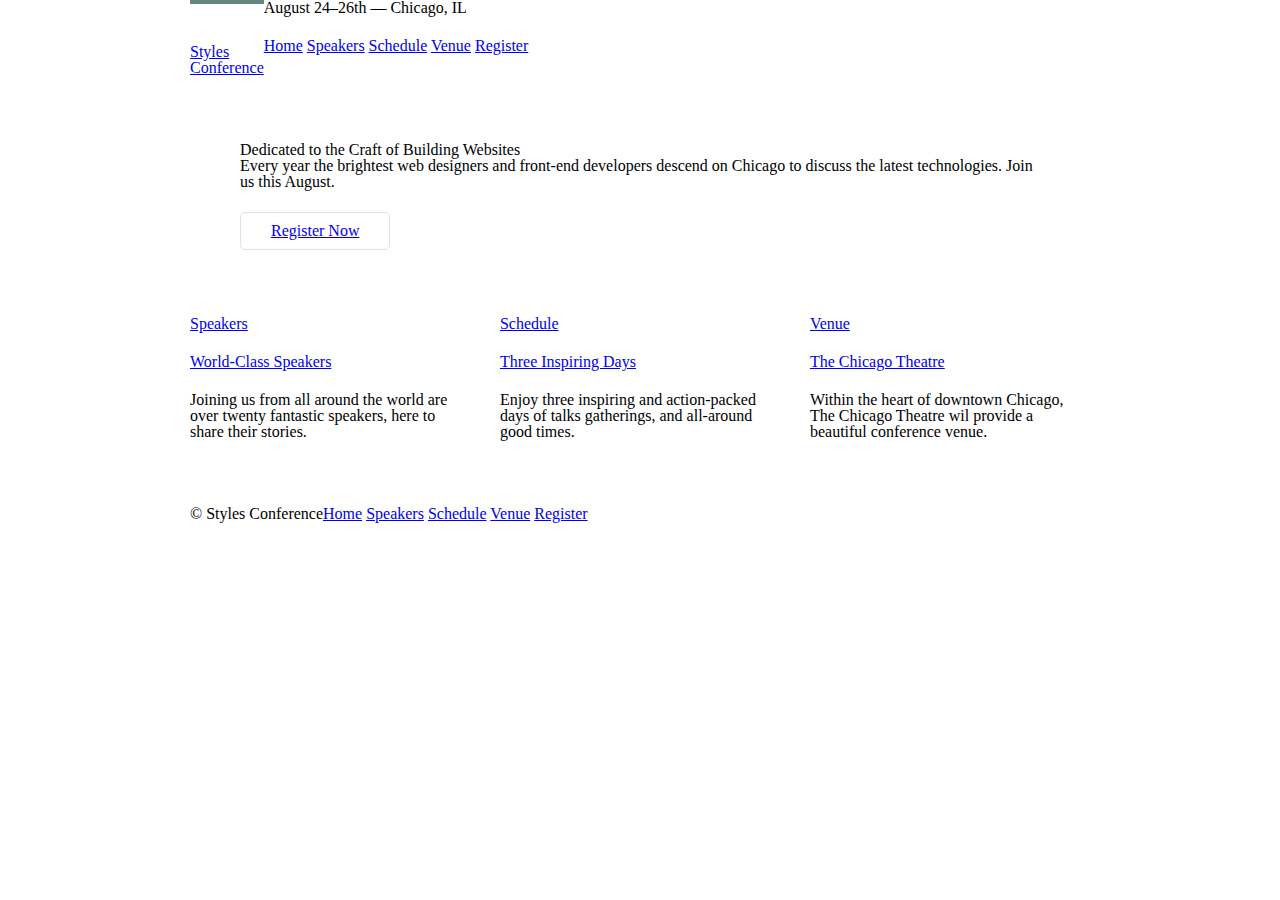
<file: index.html>
<!DOCTYPE html>
<html lang="en">
<head>
    <meta charset="UTF-8">
    <title>Styles Conference</title>
    <link rel="stylesheet" href="assets/stylesheets/main.css">
</head>
<body>

    <header class="container group">
        <h1 class="logo">
            <a href="index.html">Styles<br>Conference</a>
        </h1>
        <h3>August 24&ndash;26th &mdash; Chicago, IL</h3>
        <nav>
            <a href="index.html">Home</a>
            <a href="speakers.html">Speakers</a>
            <a href="Schedule.html">Schedule</a>
            <a href="venue.html">Venue</a>
            <a href="register.html">Register</a>
        </nav>
    </header>

    <section class="hero container">
        <h2>Dedicated to the Craft of Building Websites</h2>
        <p>Every year the brightest web designers and front-end developers descend on Chicago to discuss the latest technologies. Join us this August.</p>
        <a class="btn btn-alt" href="register.html">Register Now</a>
    </section>

    <section class="grid">
        <!--    Speakers    -->
        <section class="col-1-3">
            <a href="speakers.html">
                <h5>Speakers</h5>
                <h3>World-Class Speakers</h3>
            </a>
            <p>Joining us from all around the world are over twenty fantastic speakers, here to share their stories.</p>
        </section><!--
                Schedule
        --><section class="col-1-3">
            <a href="schedule.html">
                <h5>Schedule</h5>
                <h3>Three Inspiring Days</h3>
            </a>
            <p>Enjoy three inspiring and action-packed days of talks gatherings, and all-around good times.</p>
        </section><!--
                Venue
        --><section class="col-1-3">
            <a href="venue.html">
                <h5>Venue</h5>
                <h3>The Chicago Theatre</h3>
            </a>
            <p>Within the heart of downtown Chicago, The Chicago Theatre wil provide a beautiful conference venue.</p>
        </section>
    </section>

    <footer class="primary-footer container group">
        <small>&copy; Styles Conference</small>
        <nav>
            <a href="index.html">Home</a>
            <a href="speakers.html">Speakers</a>
            <a href="Schedule.html">Schedule</a>
            <a href="venue.html">Venue</a>
            <a href="register.html">Register</a>
        </nav>
    </footer>
</body>
</html>
</file>
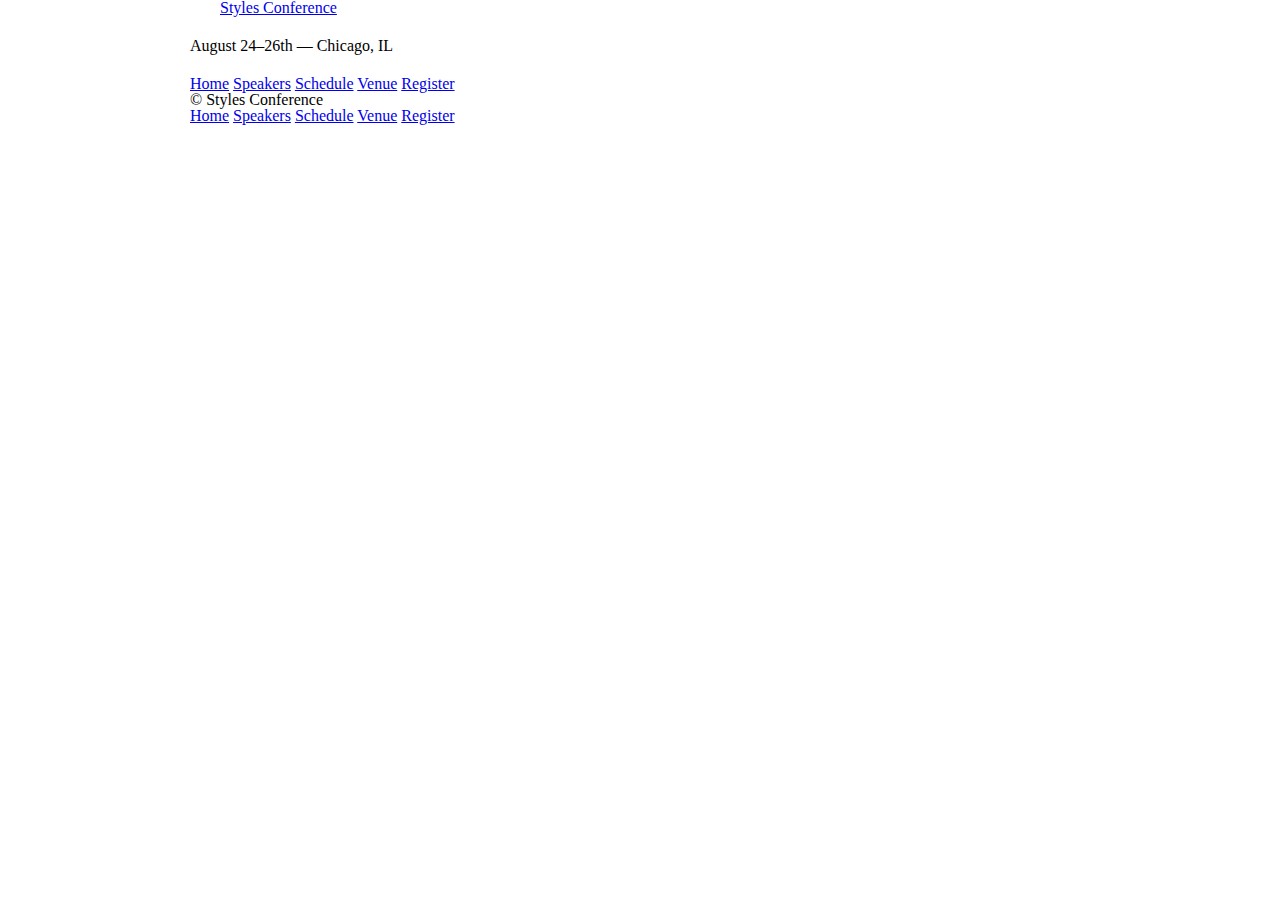
<file: register.html>
<!DOCTYPE html>
<html lang="en">
<head>
    <meta charset="UTF-8">
    <title>Styles Conference</title>
    <link rel="stylesheet" href="assets/stylesheets/main.css">
</head>
<body>
<header class="container">
    <section class="container">
        <h1>
            <a href="index.html">Styles Conference</a>
        </h1>
    </section>
    <h3>August 24&ndash;26th &mdash; Chicago, IL</h3>
    <nav>
        <a href="index.html">Home</a>
        <a href="speakers.html">Speakers</a>
        <a href="Schedule.html">Schedule</a>
        <a href="venue.html">Venue</a>
        <a href="register.html">Register</a>
    </nav>
</header>
<footer class="container">
    <small>&copy; Styles Conference</small>
    <nav>
        <a href="index.html">Home</a>
        <a href="speakers.html">Speakers</a>
        <a href="Schedule.html">Schedule</a>
        <a href="venue.html">Venue</a>
        <a href="register.html">Register</a>
    </nav>
</footer>
</body>
</html>
</file>
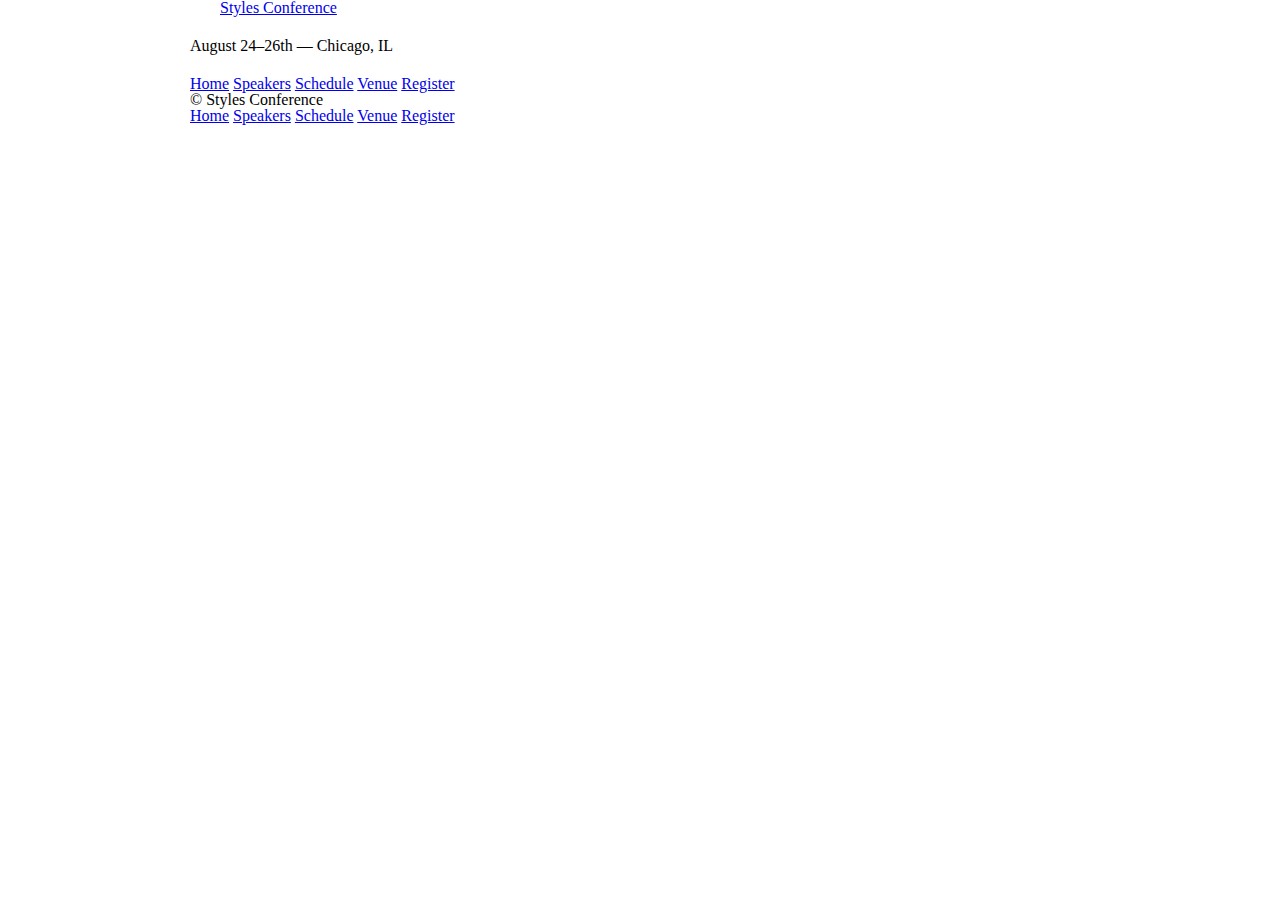
<file: venue.html>
<!DOCTYPE html>
<html lang="en">
<head>
    <meta charset="UTF-8">
    <title>Styles Conference</title>
    <link rel="stylesheet" href="assets/stylesheets/main.css">
</head>
<body>
    <header class="container">
        <section class="container">
            <h1>
                <a href="index.html">Styles Conference</a>
            </h1>
        </section>
        <h3>August 24&ndash;26th &mdash; Chicago, IL</h3>
        <nav>
            <a href="index.html">Home</a>
            <a href="speakers.html">Speakers</a>
            <a href="Schedule.html">Schedule</a>
            <a href="venue.html">Venue</a>
            <a href="register.html">Register</a>
        </nav>
    </header>
    <footer class="container">
        <small>&copy; Styles Conference</small>
        <nav>
            <a href="index.html">Home</a>
            <a href="speakers.html">Speakers</a>
            <a href="Schedule.html">Schedule</a>
            <a href="venue.html">Venue</a>
            <a href="register.html">Register</a>
        </nav>
    </footer>
</body>
</html>
</file>
<file: assets/stylesheets/main.css>
/* http://meyerweb.com/eric/tools/css/reset/ 2. v2.0 | 20110126
  License: none (public domain)
*/

html, body, div, span, applet, object, iframe,
h1, h2, h3, h4, h5, h6, p, blockquote, pre,
a, abbr, acronym, address, big, cite, code,
del, dfn, em, img, ins, kbd, q, s, samp,
small, strike, strong, sub, sup, tt, var,
b, u, i, center,
dl, dt, dd, ol, ul, li,
fieldset, form, label, legend,
table, caption, tbody, tfoot, thead, tr, th, td,
article, aside, canvas, details, embed,
figure, figcaption, footer, header, hgroup,
menu, nav, output, ruby, section, summary,
time, mark, audio, video {
    margin: 0;
    padding: 0;
    border: 0;
    font-size: 100%;
    font: inherit;
    vertical-align: baseline;
}
/* HTML5 display-role reset for older browsers */
article, aside, details, figcaption, figure,
footer, header, hgroup, menu, nav, section {
    display: block;
}
body {
    line-height: 1;
}
ol, ul {
    list-style: none;
}
blockquote, q {
    quotes: none;
}
blockquote:before, blockquote:after,
q:before, q:after {
    content: '';
    content: none;
}
table {
    border-collapse: collapse;
    border-spacing: 0;
}
/*
    ===============================
    Grid
    ================================
*/
*,
*:before,
*:after {
    -webkit-box-sizing: border-box;
       -moz-box-sizing: border-box;
            box-sizing: border-box;
}

.container ,
.grid{
    margin: 0 auto;
    width:960px;
}
.container {
    padding-left: 30px;
    padding-right: 30px;
}

h1, h3, h4, h5, p {
    margin-bottom: 22px;
}
.col-1-3 {
    width:33.33%;
}
.col-2-3{
    width:66.6%;
}
.col-1-3,
.col-2-3 {
    display: inline-block;
    vertical-align: top;
}
.grid,
.col-1-3,
.col-2-3 {
    padding-left: 15px;
    padding-right: 15px;
}

/*
  ========================================
  Clearfix
  ========================================
*/

.group:before,
.group:after {
    content: "";
    display: table;
}
.group:after{
    clear:both;
}
.group {
    claer:both;
    *zoom: 1;

}

/*
  ========================================
  Buttons
  ========================================
*/

.btn {
    border-radius: 5px;
    display: inline-block ;
    margin: 0;
}
.btn-alt {
    border: 1px solid #dfe2e5;
    padding:10px 30px;
}

/*
  ========================================
  Home
  ========================================
*/

.hero {
    padding: 22px 80px 66px 80px;
}

/*
  ========================================
  Primary header
  ========================================
*/

.logo {
    float:left;
    border-top: 4px solid #648880;
    padding: 40px 0 22px 0;
}

/*
  ========================================
  Primary footer
  ========================================
*/
.primary-footer small{
    float:left;
}
.primary-footer {
    padding-bottom: 44px;
    padding-top: 44px;
}
</file>
